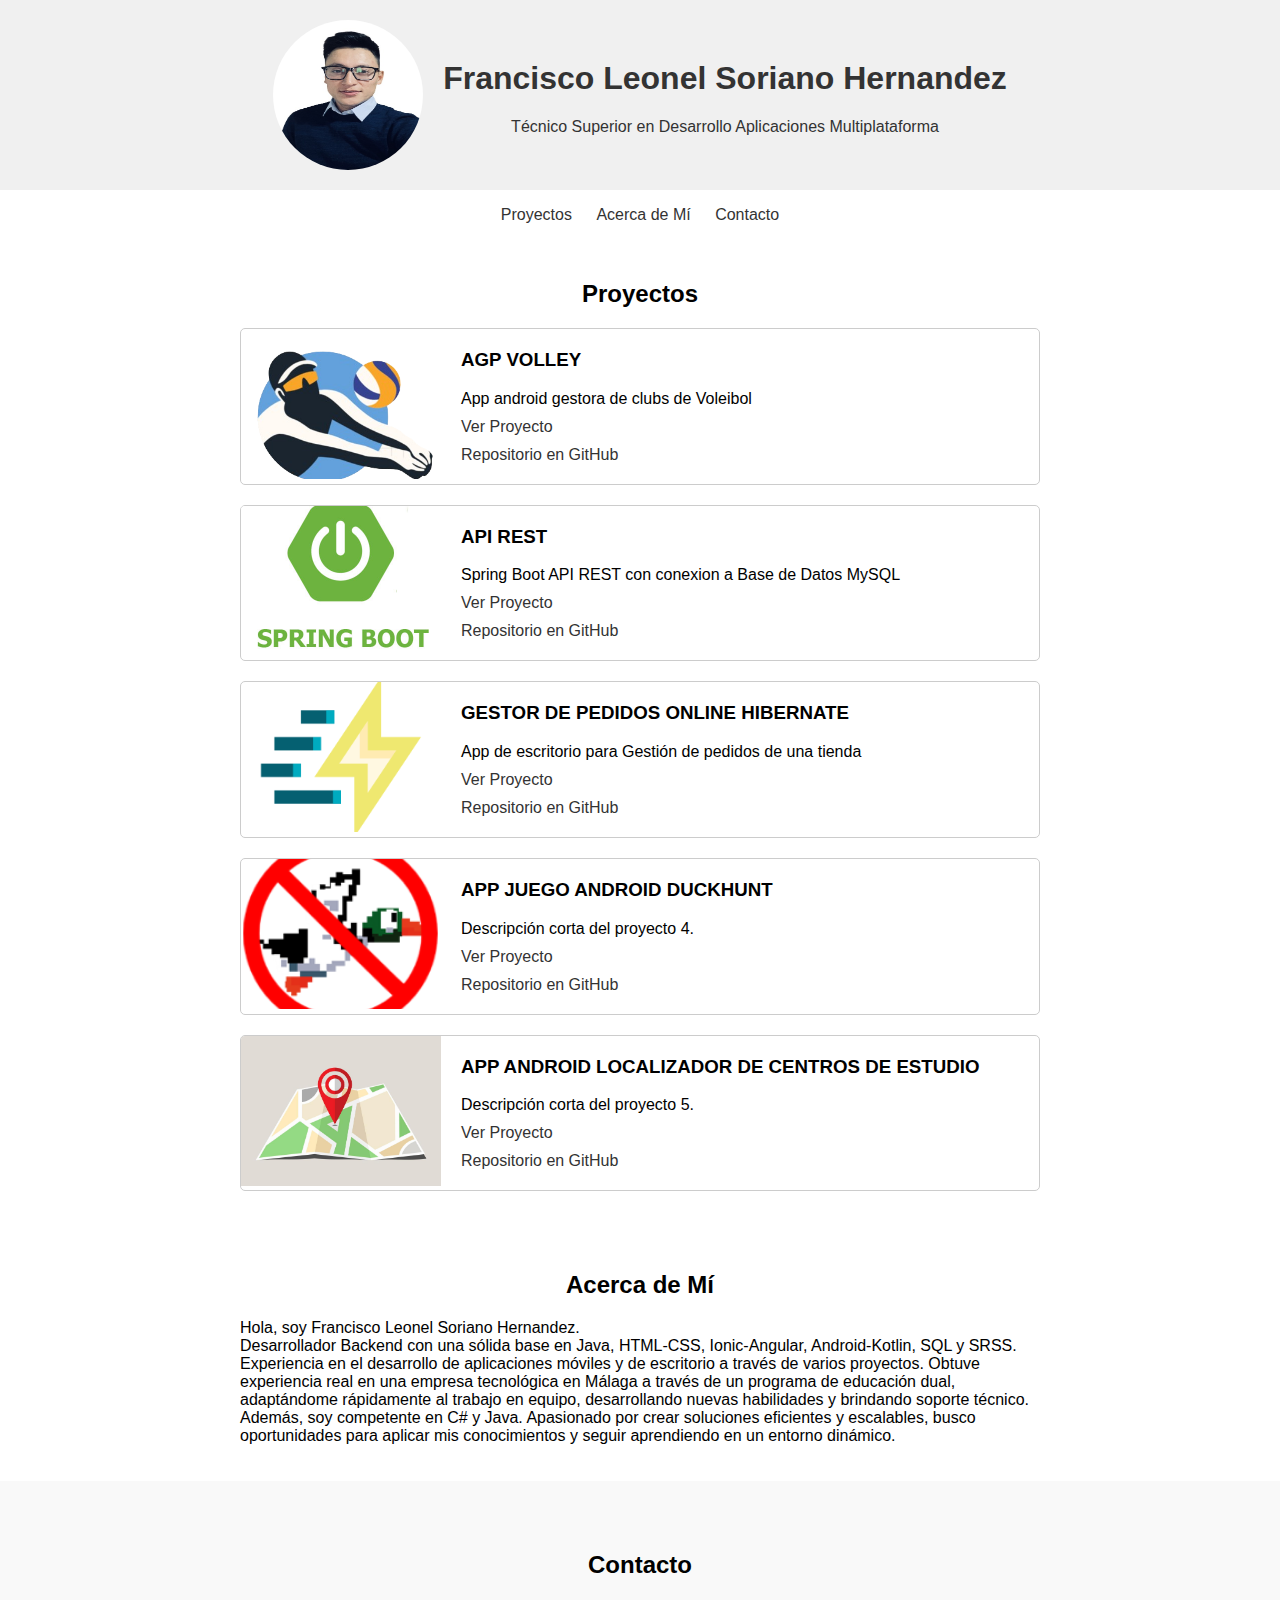
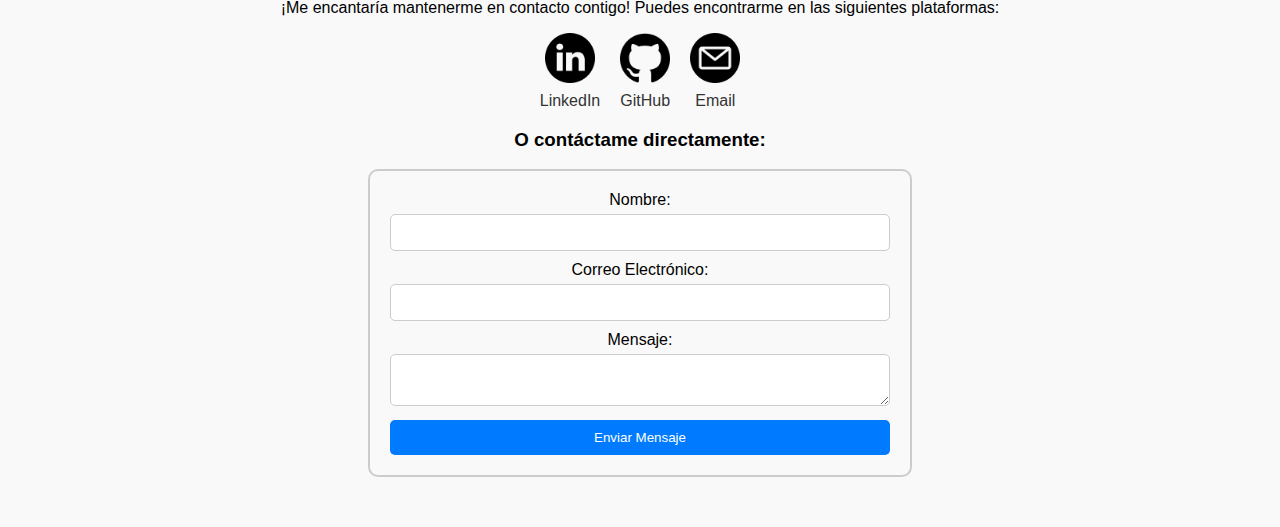
<file: Portafolio/index.html>
<!DOCTYPE html>
<html lang="es">
<head>
    <meta charset="UTF-8">
    <meta name="viewport" content="width=device-width, initial-scale=1.0">
    <title>Mi Portafolio</title>
    <link rel="stylesheet" href="styles.css">
</head>
<body>
    <header>
        <img src="img/foto_perfil.jpg" alt="Foto de perfil" class="foto-perfil">
        <div class="texto-header">
            <h1>Francisco Leonel Soriano Hernandez</h1>
            <p>Técnico Superior en Desarrollo Aplicaciones Multiplataforma</p>
        </div>
    </header>

    <nav>
        <ul>
            <li><a href="#proyectos">Proyectos</a></li>
            <li><a href="#acerca-de">Acerca de Mí</a></li>
            <li><a href="#contacto">Contacto</a></li>
        </ul>
    </nav>

    <section id="proyectos">
        <h2>Proyectos</h2>
        <div class="proyecto">
            <img src="img/Logo_sinfondo.png" alt="Proyecto 1">
            <div class="descripcion">
                <h3>AGP VOLLEY</h3>
                <p>App android gestora de clubs de Voleibol</p>
                <a href="proyecto1.html" target="_blank">Ver Proyecto</a>
                <a href="https://github.com/Leonelhdz/ionicapp.git" target="_blank">Repositorio en GitHub</a>
            </div>
        </div>
        <div class="proyecto">
            <img src="img/spring-boot-logo.jpg" alt="Proyecto 2">
            <div class="descripcion">
                <h3>API REST</h3>
                <p>Spring Boot API REST con conexion a Base de Datos MySQL</p>
                <a href="proyecto2.html" target="_blank">Ver Proyecto</a>
                <a href="https://github.com/Leonelhdz/VOLLEYBALL_API_REST.git" target="_blank">Repositorio en GitHub</a>
            </div>
        </div>
        <div class="proyecto">
            <img src="img/lightning.png" alt="Proyecto 3">
            <div class="descripcion">
                <h3>GESTOR DE PEDIDOS ONLINE HIBERNATE</h3>
                <p>App de escritorio para Gestión de pedidos de una tienda</p>
                <a href="proyecto3.html" target="_blank">Ver Proyecto</a>
                <a href="https://github.com/Leonelhdz/GP_Hibernate.git" target="_blank">Repositorio en GitHub</a>
            </div>
        </div>
        <div class="proyecto">
            <img src="img/duck_hunt_logo.png" alt="Proyecto 4">
            <div class="descripcion">
                <h3>APP JUEGO ANDROID DUCKHUNT</h3>
                <p>Descripción corta del proyecto 4.</p>
                <a href="proyecto4.html" target="_blank">Ver Proyecto</a>
                <a href="#" target="_blank">Repositorio en GitHub</a>
            </div>
        </div>
        <div class="proyecto">
            <img src="img/location.jpg" alt="Proyecto 5">
            <div class="descripcion">
                <h3>APP ANDROID LOCALIZADOR DE CENTROS DE ESTUDIO</h3>
                <p>Descripción corta del proyecto 5.</p>
                <a href="proyecto5.html" target="_blank">Ver Proyecto</a>
                <a href="#" target="_blank">Repositorio en GitHub</a>
            </div>
        </div>
        <!-- Repite este bloque para cada proyecto -->
    </section>
    <section id="acerca-de">
        <h2>Acerca de Mí</h2>
        <div class="contenido">
            <p>Hola, soy Francisco Leonel Soriano Hernandez. <br/>
                Desarrollador Backend con una sólida base en Java, HTML-CSS, Ionic-Angular, Android-Kotlin, SQL y SRSS. 
                Experiencia en el desarrollo de aplicaciones móviles y de escritorio a través de varios proyectos. 
                Obtuve experiencia real en una empresa tecnológica en Málaga a través de un programa de educación dual, adaptándome rápidamente al trabajo en equipo, desarrollando nuevas habilidades y brindando soporte técnico. 
                Además, soy competente en C# y Java. 
                Apasionado por crear soluciones eficientes y escalables, busco oportunidades para aplicar mis conocimientos y seguir aprendiendo en un entorno dinámico.
            </p>

    </section>
    <section id="contacto">
        <h2>Contacto</h2>
        <div class="contenido">
            <p>¡Me encantaría mantenerme en contacto contigo! Puedes encontrarme en las siguientes plataformas:</p>
            <ul>
                <li>
                    <a href="https://www.linkedin.com/in/tuperfil" target="_blank">
                        <img src="img/linkedin.png" alt="LinkedIn">
                    </a>
                    <a href="https://www.linkedin.com/in/tuperfil" target="_blank">LinkedIn</a>
                </li>
                <li>
                    <a href="https://www.linkedin.com/in/tuperfil" target="_blank">
                        <img src="img/github.png" alt="Github">
                    </a>
                    <a href="https://github.com/tuusuario" target="_blank">GitHub</a>
                </li>
                <li>
                    <a href="https://www.linkedin.com/in/tuperfil" target="_blank">
                    <img src="img/email.png" alt="Email">
                    </a>
                    <a href="mailto:tucorreo@example.com">Email</a>
                </li>
            </ul>
            <h3>O contáctame directamente:</h3>
            <div class="formulario-contacto">
                <form action="enviar.php" method="post">
                    <label for="nombre">Nombre:</label>
                    <input type="text" id="nombre" name="nombre" required>
                    <label for="email">Correo Electrónico:</label>
                    <input type="email" id="email" name="email" required>
                    <label for="mensaje">Mensaje:</label>
                    <textarea id="mensaje" name="mensaje" required></textarea>
                    <button type="submit">Enviar Mensaje</button>
                </form>
            </div>
        </div>
    </section>
    <script src="script.js"></script>
</body>
</html>
</file>
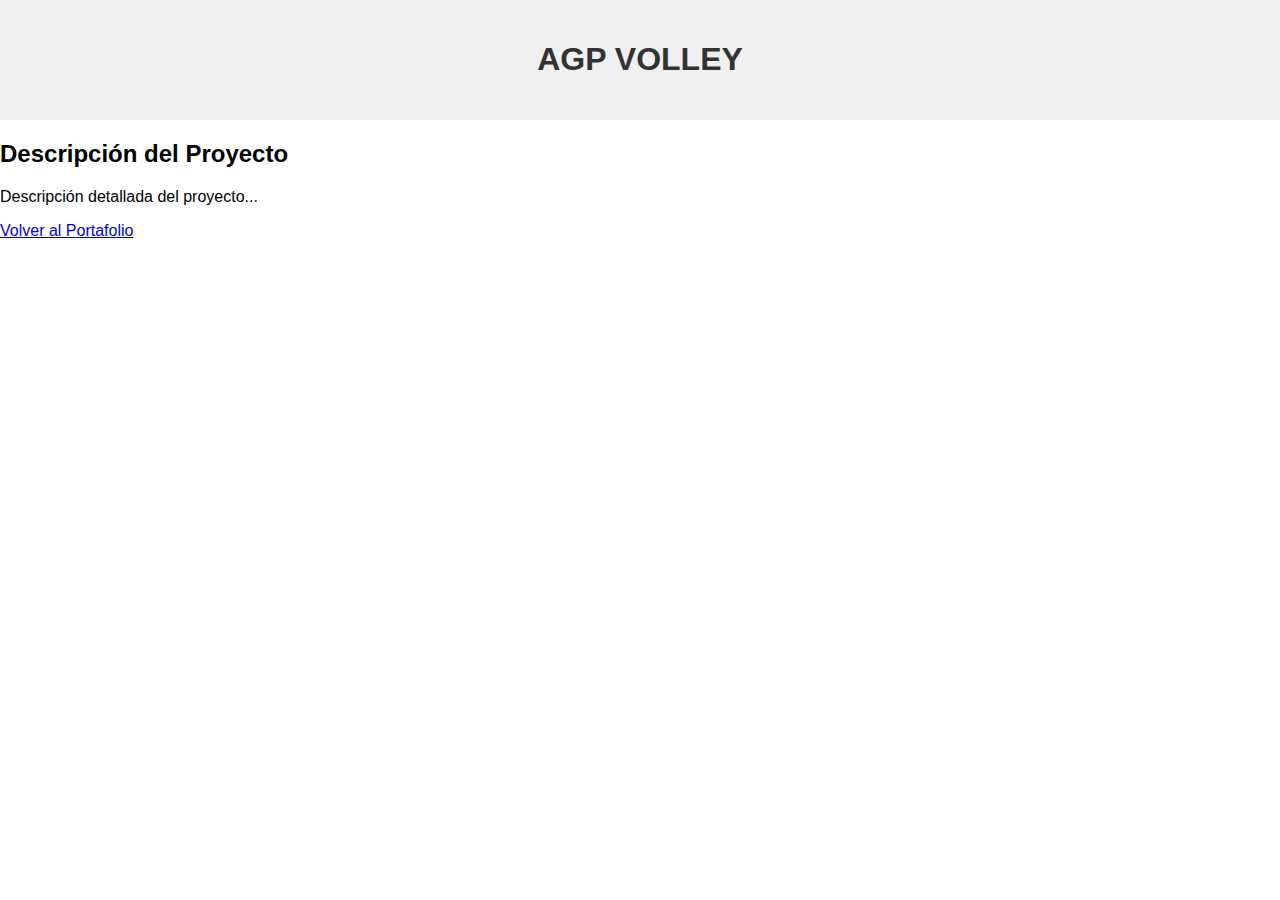
<file: Portafolio/proyecto1.html>
<!DOCTYPE html>
<html lang="es">
<head>
    <meta charset="UTF-8">
    <meta name="viewport" content="width=device-width, initial-scale=1.0">
    <title>Título del Proyecto</title>
    <link rel="stylesheet" href="styles.css">
</head>
<body>
    <header>
        <h1>AGP VOLLEY</h1>
    </header>
    <main>
        <section id="descripcion">
            <h2>Descripción del Proyecto</h2>
            <p>Descripción detallada del proyecto...</p>
        </section>
        <!-- Otras secciones según sea necesario -->
    </main>
    <footer>
        <!--AGREGAR UNA ICONO PARA VOLVER ATRAS-->
        <p><a href="index.html">Volver al Portafolio</a></p>
    </footer>
</body>
</html>
</file>
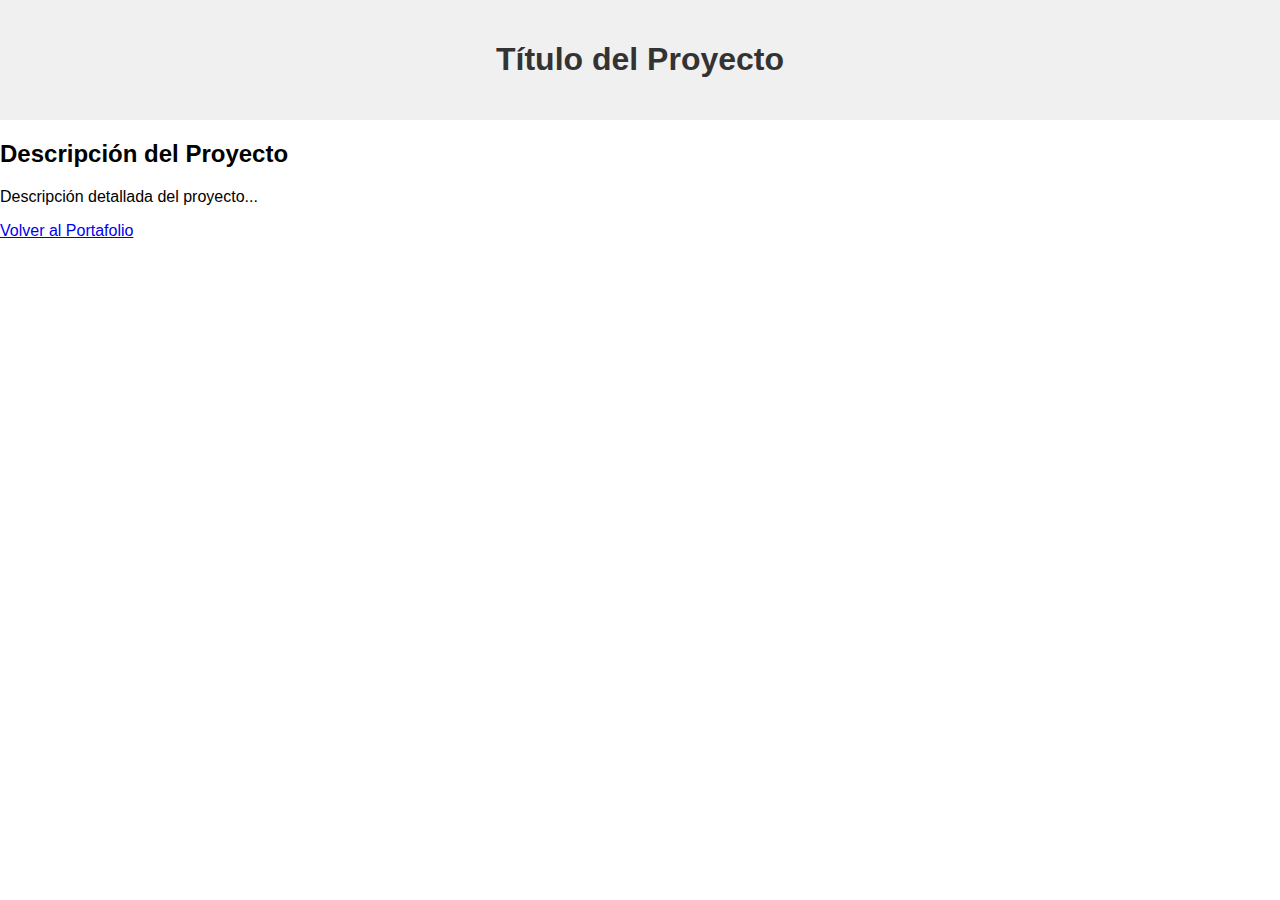
<file: Portafolio/proyecto2.html>
<!DOCTYPE html>
<html lang="es">
<head>
    <meta charset="UTF-8">
    <meta name="viewport" content="width=device-width, initial-scale=1.0">
    <title>Título del Proyecto</title>
    <link rel="stylesheet" href="styles.css">
</head>
<body>
    <header>
        <h1>Título del Proyecto</h1>
    </header>
    <main>
        <section id="descripcion">
            <h2>Descripción del Proyecto</h2>
            <p>Descripción detallada del proyecto...</p>
        </section>
        <!-- Otras secciones según sea necesario -->
    </main>
    <footer>
        <!--AGREGAR UNA ICONO PARA VOLVER ATRAS-->
        <p><a href="index.html">Volver al Portafolio</a></p>
    </footer>
</body>
</html>
</file>
<file: Portafolio/styles.css>
/* Estilos generales */
body {
    font-family: Arial, sans-serif;
    margin: 0;
    padding: 0;
}

/* Estilos de encabezado */
header {
    background-color: #f0f0f0;
    padding: 20px;
    text-align: center;
    display: flex;
    align-items: center;
    justify-content: center;
    color: #333;
}

.foto-perfil {
    width: 150px;
    height: 150px;
    border-radius: 50%;
    margin-right: 20px;
}

/* Estilos de navegación */
nav ul {
    list-style-type: none;
    padding: 0;
    text-align: center;
}

nav ul li {
    display: inline;
    margin: 0 10px;
}

nav ul li a {
    color: #333;
    text-decoration: none;
}

#proyectos {
    margin: 0 auto; /* Centra horizontalmente */
    max-width: 800px; /* Define el ancho máximo del contenedor */
    padding: 20px;
}

#proyectos h2 {
    text-align: center; /* Centra horizontalmente el texto */
}

#acerca-de {
    margin: 0 auto; /* Centra horizontalmente */
    max-width: 800px; /* Define el ancho máximo del contenedor */
    padding: 20px;
}

#acerca-de h2 {
    text-align: center; /* Centra horizontalmente el texto */
}
/* Estilos para las imágenes en la sección de contacto */
#contacto img {
    max-width: 50px; /* Define el ancho máximo de las imágenes */
    height: auto; /* Mantiene la proporción de aspecto */
}

/* Estilos de proyectos */
.proyecto {
    display: flex;
    margin-bottom: 20px;
    border: 1px solid #ccc;
    border-radius: 5px;
    overflow: hidden;
}

.proyecto img {
    width: 200px;
    height: 150px;
    object-fit: cover;
}

.descripcion {
    padding: 20px;
}

.descripcion h3 {
    margin-top: 0;
}

.descripcion p {
    margin-bottom: 10px;
}

.descripcion a {
    display: block;
    margin-top: 10px;
    text-decoration: none;
    color: #333;
}

.descripcion a:hover {
    color: #000;
}

/* Estilos de la sección de contacto */
#contacto {
    background-color: #f9f9f9;
    padding: 50px 0;
    text-align: center;
}
/* Estilos para los elementos dentro de la lista de contacto */
#contacto ul {
    list-style: none; /* Quita los puntos de la lista */
    padding: 0; /* Quita el relleno predeterminado de la lista */
    display: flex; /* Utilizar flexbox */
    justify-content: center; /* Distribuye uniformemente los elementos horizontalmente */
}

#contacto ul li {
    display: flex; /* Utilizar flexbox */
    flex-direction: column; /* Alinea los elementos en columna */
    align-items: center; /* Centra los elementos horizontalmente */
    margin-bottom: 0px; /* Espacio entre cada ítem de la lista */
    text-align: center; /* Centra el texto */
}

/* Estilos para las imágenes dentro de la lista de contacto */
#contacto ul li img {
    max-width: 50px; /* Define el ancho máximo de las imágenes */
    height: auto; /* Mantiene la proporción de aspecto */
    margin-bottom: 5px; /* Espacio entre la imagen y el texto */
    margin-right: 0px; /* Espacio entre cada ítem */
}

/* Estilos para los enlaces dentro de la lista de contacto */
#contacto ul li a {
    text-decoration: none; /* Elimina el subrayado */
    color: #333; /* Color del texto */
}

.contenido ul {
    list-style: none;
    padding: 0;
}

.contenido ul li {
    display: inline-block;
    margin: 0 10px;
}

.contenido ul li i {
    font-size: 24px;
    color: #333;
}

/* Estilos del formulario de contacto */
.formulario-contacto {
    max-width: 500px;
    margin: 0 auto;
    border: 2px solid #ccc;
    border-radius: 10px;
    padding: 20px;
}

.formulario-contacto label {
    display: block;
    margin-bottom: 5px;
}

.formulario-contacto input,
.formulario-contacto textarea {
    width: calc(100% - 22px); /* Se resta 22px para tener en cuenta el grosor del borde */
    padding: 10px;
    margin-bottom: 10px;
    border: 1px solid #ccc;
    border-radius: 5px;
}

.formulario-contacto button {
    width: 100%;
    padding: 10px;
    border: none;
    border-radius: 5px;
    background-color: #007bff;
    color: white;
    cursor: pointer;
    transition: background-color 0.3s ease;
}

.formulario-contacto button:hover {
    background-color: #0056b3;
}
</file>
